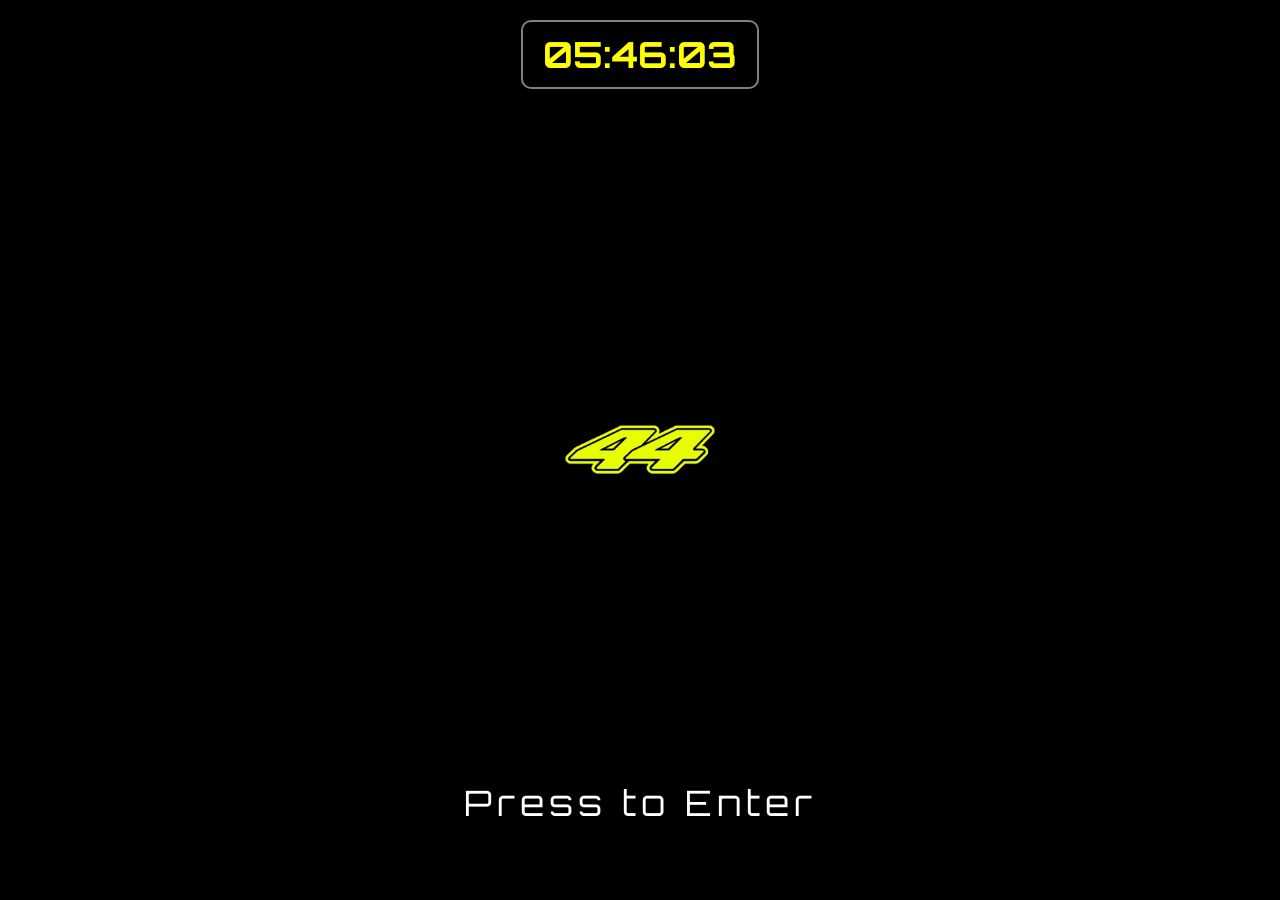
<file: index.html>
<html>
<head>
    <title>Welcome to team LH44</title>
    <link rel="stylesheet" href="style.css">
    <link href="https://fonts.googleapis.com/css2?family=Orbitron:wght@400;700&display=swap" rel="stylesheet">
</head>
<body>

    <div id="clock"></div> 

    <input type="checkbox" id="startAnimation" hidden>

    <label for="startAnimation" class="logo-container">
        <img src="logo.png" alt="Logo" class="logo">
        <label for="startAnimation" class="logo-container">
    <img src="logo.png" alt="Logo" class="logo">
    <div class="press-to-enter">Press to Enter</div> 
        </label>    
    </label>

    <div class="banner">
        <div class="login-container">
            <h2>Login</h2>
            <form>
                <div class="input-box">
                    <input type="text" required>
                    <label>Username</label>
                </div>
                <div class="input-box">
                    <input type="password" required>
                    <label>Password</label>
                </div>
                <button type="submit">Login</button>
            </form>
        </div>
    </div>

    <script src="script.js"></script> 
    
    <div class="speed-line fast"></div>
<div class="speed-line slow"></div>
<div class="speed-line thick"></div>
<div class="speed-line fast"></div>
<div class="speed-line slow thick"></div>
<div class="speed-line"></div>
<div class="speed-line fast thick"></div>
<div class="speed-line slow"></div>
<div class="speed-line"></div>
<div class="speed-line thick"></div>
<div class="speed-line fast"></div>
<div class="speed-line slow thick"></div>

</body>
</html>
</file>
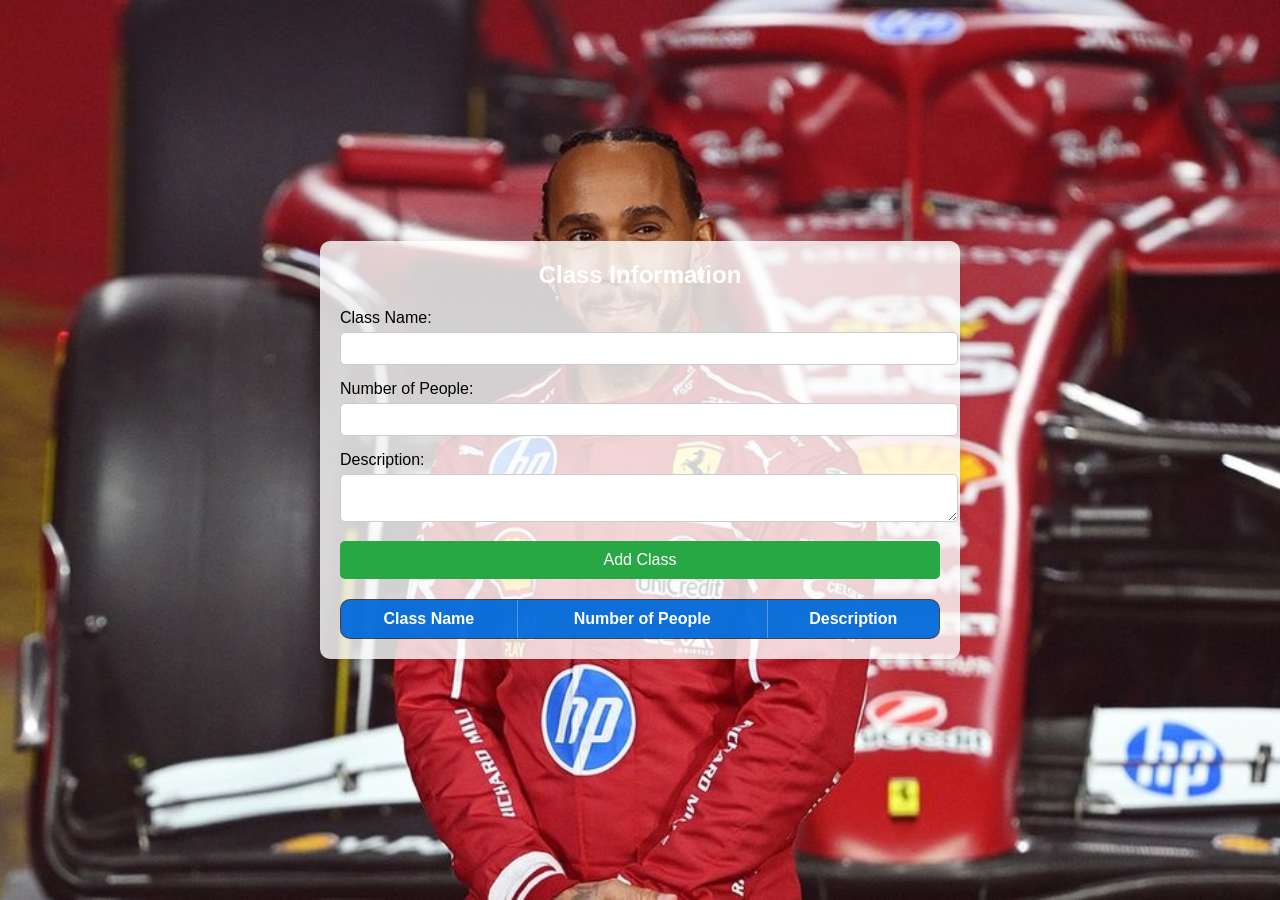
<file: table.html>
<!DOCTYPE html>
<html lang="en">
<head>
    <meta charset="UTF-8">
    <meta name="viewport" content="width=device-width, initial-scale=1.0">
    <title>Class Information</title>
    <link rel="stylesheet" href="style.css">
    <style>
        body {
            display: flex;
            justify-content: center;
            align-items: center;
            height: 100vh;
            background: url('background2.jpg') no-repeat center center/cover;
            font-family: Arial, sans-serif;
        }
        .container {
            background: rgba(255, 255, 255, 0.8);
            padding: 20px;
            border-radius: 10px;
            box-shadow: 0 0 10px rgba(0, 0, 0, 0.1);
            max-width: 600px;
            width: 100%;
            text-align: center;
        }
        h2 {
            margin-bottom: 20px;
        }
        .input-group {
            margin-bottom: 15px;
            text-align: left;
        }
        .input-group label {
            display: block;
            margin-bottom: 5px;
        }
        .input-group input, .input-group textarea {
            width: 100%;
            padding: 8px;
            border: 1px solid #ccc;
            border-radius: 5px;
        }
        button {
            width: 100%;
            padding: 10px;
            background: #28a745;
            color: white;
            border: none;
            border-radius: 5px;
            cursor: pointer;
        }
        button:hover {
            background: #218838;
        }
        table {
            width: 100%;
            border-collapse: collapse;
            margin-top: 20px;
            background: rgba(0, 0, 0, 0.7);
            color: white;
            border-radius: 10px;
            overflow: hidden;
        }
        table, th, td {
            border: 1px solid rgba(255, 255, 255, 0.3);
        }
        th, td {
            padding: 10px;
            text-align: center;
        }
        th {
            background: rgba(0, 123, 255, 0.8);
            color: white;
        }
    </style>
</head>
<body>
    <div class="container">
        <h2>Class Information</h2>
        
        <form id="classForm"></form>
            <div class="input-group">
                <label for="className">Class Name:</label>
                <input type="text" id="className" required>
            </div>
            
            <div class="input-group">
                <label for="numberOfPeople">Number of People:</label>
                <input type="number" id="numberOfPeople" required>
            </div>
            
            <div class="input-group">
                <label for="description">Description:</label>
                <textarea id="description" required></textarea>
            </div>
            
            <button type="submit">Add Class</button>
        </form>

        <table>
            <thead>
                <tr>
                    <th>Class Name</th>
                    <th>Number of People</th>
                    <th>Description</th>
                </tr>
            </thead>
            <tbody id="classList">
               
            </tbody>
        </table>
    </div>
    <script src="script.js"></script>
    
</body>
</html>
</file>
<file: style.css>
* {
    margin: 0;
    padding: 0;
    font-family: sans-serif;
}

.logo-container {
    position: fixed;
    width: 100%;
    height: 100vh;
    background: black;
    display: flex;
    justify-content: center;
    align-items: center;
    z-index: 999;
}

.logo {
    width: 150px;
    opacity: 0;
    animation: fadeInLogo 2s ease-in-out forwards;
    transition: transform 0.3s ease-in-out;
}
.logo-container:hover .logo {
    transform: scale(1.1);
}

.banner {
    width: 100%;
    height: 100vh;
    background-image: linear-gradient(rgba(0,0,0,0.75), rgba(0,0,0,0.75)), url(background.jpg);
    background-size: cover;
    background-position: center;
    display: flex;
    justify-content: center;
    align-items: center;
    opacity: 0;
    transform: scale(1);
    transition: opacity 1s ease-in-out, transform 2s ease-in-out;
}

#startAnimation:checked ~ .logo-container {
    transform: translateY(-100vh) scale(0.5);
    opacity: 0;
}

#startAnimation:checked ~ .banner {
    opacity: 1;
    transform: scale(1.1); 
}

.login-container {
    background: rgba(255, 255, 255, 0.1);
    padding: 20px;
    width: 300px;
    border-radius: 10px;
    backdrop-filter: blur(10px);
    text-align: center;
    animation: fadeIn 1.5s ease-in-out;
}

.login-container h2,
.login-container label,
.login-container button {
    font-family: 'Orbitron', sans-serif; 
}

h2 {
    color: white;
    margin-bottom: 20px;
}

.input-box {
    position: relative;
    margin-bottom: 20px;
}

.input-box input {
    width: 100%;
    padding: 10px;
    background: transparent;
    border: none;
    border-bottom: 2px solid white;
    color: white;
    outline: none;
}

.input-box label {
    position: absolute;
    left: 0;
    bottom: 10px;
    color: white;
    transition: 0.3s;
}

.input-box input:focus + label,
.input-box input:valid + label {
    bottom: 30px;
    font-size: 12px;
    color: #ffcc00;
}

button {
    width: 100%;
    padding: 10px;
    border: none;
    background: #ffcc00;
    color: black;
    font-size: 16px;
    cursor: pointer;
    transition: 0.3s;
}

button:hover {
    background: #e6b800;
}

@keyframes fadeInLogo {
    from {
        opacity: 0;
        transform: scale(0.8);
    }
    to {
        opacity: 1;
        transform: scale(1);
    }
}

#clock {
    position: fixed;
    top: 20px;
    left: 50%;
    transform: translateX(-50%);
    font-size: 36px;
    font-weight: bold;
    font-family: 'Orbitron', sans-serif;
    color: #FFFF00;
    text-shadow: 2px 2px 5px rgba(0, 0, 0, 0.8);
    background: rgba(0, 0, 0, 0.5); 
    padding: 10px 20px;
    border-radius: 10px; 
    backdrop-filter: blur(5px); 
    z-index: 1000;
    border: 2px solid rgba(255, 255, 255, 0.5); 
}

@keyframes animeSpeedLines {
    0% {
        transform: translateY(-100vh) scaleY(1);
        opacity: 0;
    }
    30% {
        opacity: 1;
    }
    100% {
        transform: translateY(100vh) scaleY(1.5);
        opacity: 0;
    }
}

.speed-line {
    position: fixed;
    top: -100px;
    width: 2px;
    height: 120px;
    background: rgba(255, 255, 255, 0.8);
    opacity: 0;
    filter: blur(1px);
    animation: animeSpeedLines linear infinite;
}

.speed-line.thick {
    width: 4px;
    height: 160px;
    background: rgba(255, 255, 255, 0.9);
    filter: blur(2px);
}

.speed-line.fast {
    animation-duration: 0.8s;
}

.speed-line.slow {
    animation-duration: 1.5s;
}

.speed-line:nth-child(1) { left: 10%; animation-duration: 1s; }
.speed-line:nth-child(2) { left: 12%; animation-duration: 1.2s; }
.speed-line:nth-child(3) { left: 22%; animation-duration: 0.9s; }
.speed-line:nth-child(4) { left: 32%; animation-duration: 1.3s; }
.speed-line:nth-child(5) { left: 42%; animation-duration: 1s; }
.speed-line:nth-child(6) { left: 50%; animation-duration: 1.1s; }
.speed-line:nth-child(7) { left: 58%; animation-duration: 1.4s; }
.speed-line:nth-child(8) { left: 66%; animation-duration: 0.8s; }
.speed-line:nth-child(9) { left: 74%; animation-duration: 1.2s; }
.speed-line:nth-child(10) { left: 82%; animation-duration: 1s; }
.speed-line:nth-child(11) { left: 90%; animation-duration: 1.3s; }
.speed-line:nth-child(12) { left: 97%; animation-duration: 0.9s; }

.press-to-enter {
    position: absolute;
    bottom: 75px; 
    color: white;
    font-size: 35px;
    opacity: 0;
    animation: fadeInText 2s ease-in-out forwards;
    font-family: 'Orbitron', sans-serif; 
    letter-spacing: 5px;
}
@keyframes fadeInText {
    from {
        opacity: 0;
    }
    to {
        opacity: 1;
    }
}

.login-container {
    background: rgba(255, 255, 255, 0.1);
    padding: 20px;
    width: 300px;
    border-radius: 10px;
    backdrop-filter: blur(10px);
    text-align: center;
    animation: fadeIn 1.5s ease-in-out forwards;
    opacity: 1; 
    transform: translateY(0); 
}

@keyframes fadeOut {
    0% {
        opacity: 1;
        transform: translateY(0); 
    }
    100% {
        opacity: 0;
        transform: translateY(-100px); 
    }
}

@keyframes fadeIn {
    0% {
        opacity: 0;
        transform: translateY(-100px); 
    }
    100% {
        opacity: 1;
        transform: translateY(0); 
    }
}
</file>
